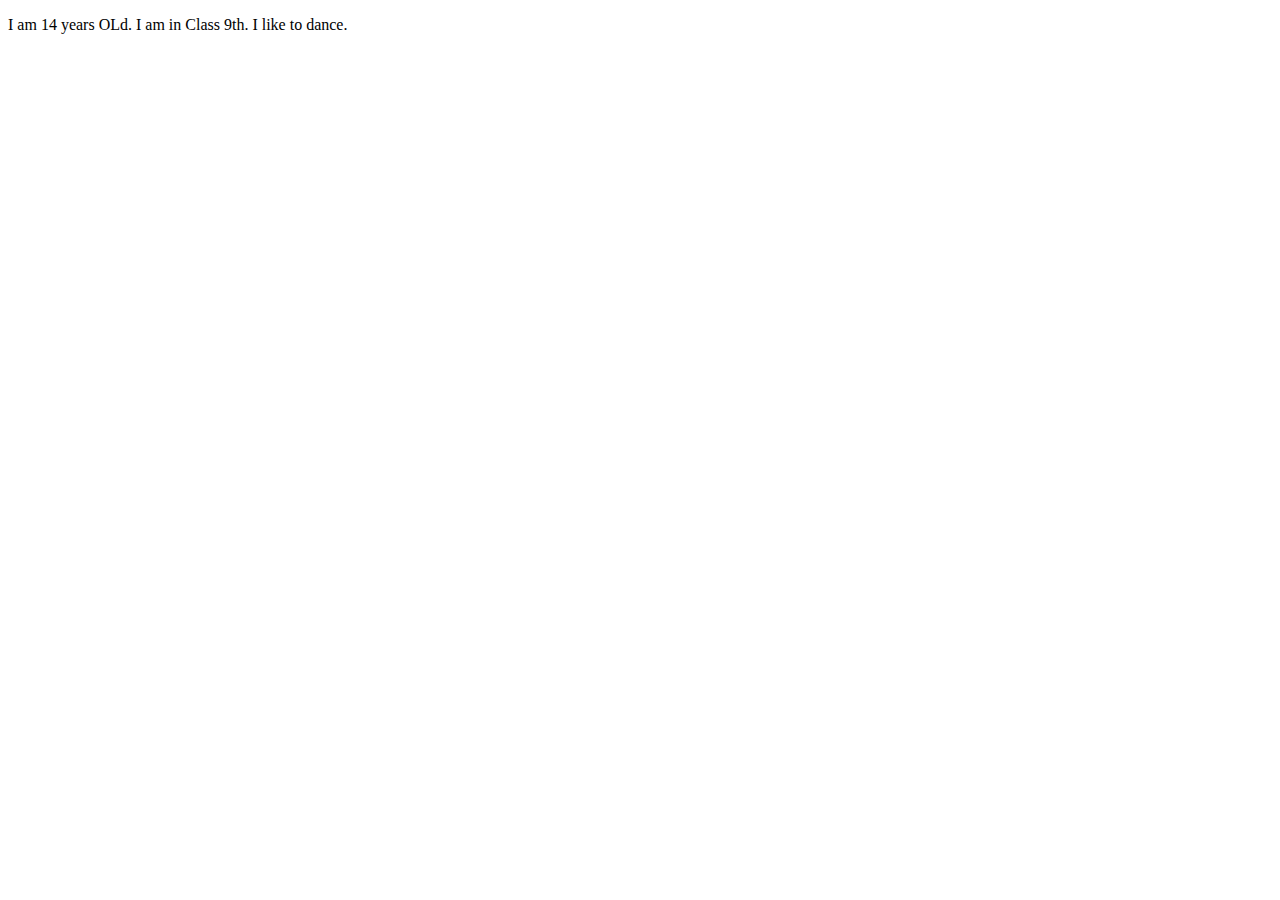
<file: AboutMe.html>
<!DOCTYPE HTML>

<html>
   <head>
    <title> About Me</title>
   </head>
   <body>
    <p> 
     I am 14 years OLd.
     I am in Class 9th.
      I like to dance.
    </p>
    

</html>
</file>
